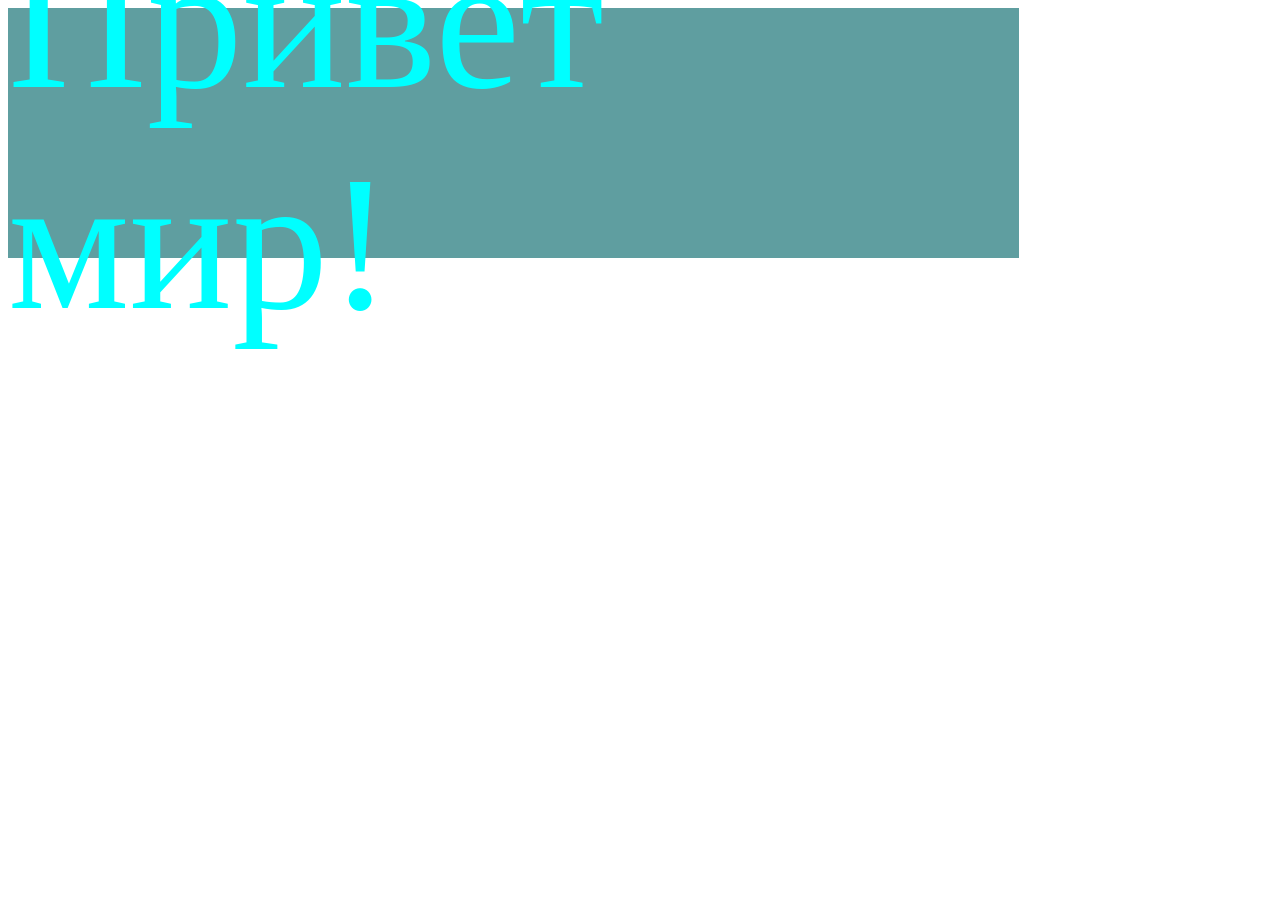
<file: Array/index.html>
<!DOCTYPE html>
<html lang="en">
<head>
    <meta charset="UTF-8">
    <meta http-equiv="X-UA-Compatible" content="IE=edge">
    <meta name="viewport" content="width=device-width, initial-scale=1.0">
    <title>Document</title>

    <link rel="stylesheet" href="style.css">
</head>
<body>
    <div class="mainArticle"><p>Привет мир!</p></div>


    <script src="script.js"></script>
</body>
</html>
</file>
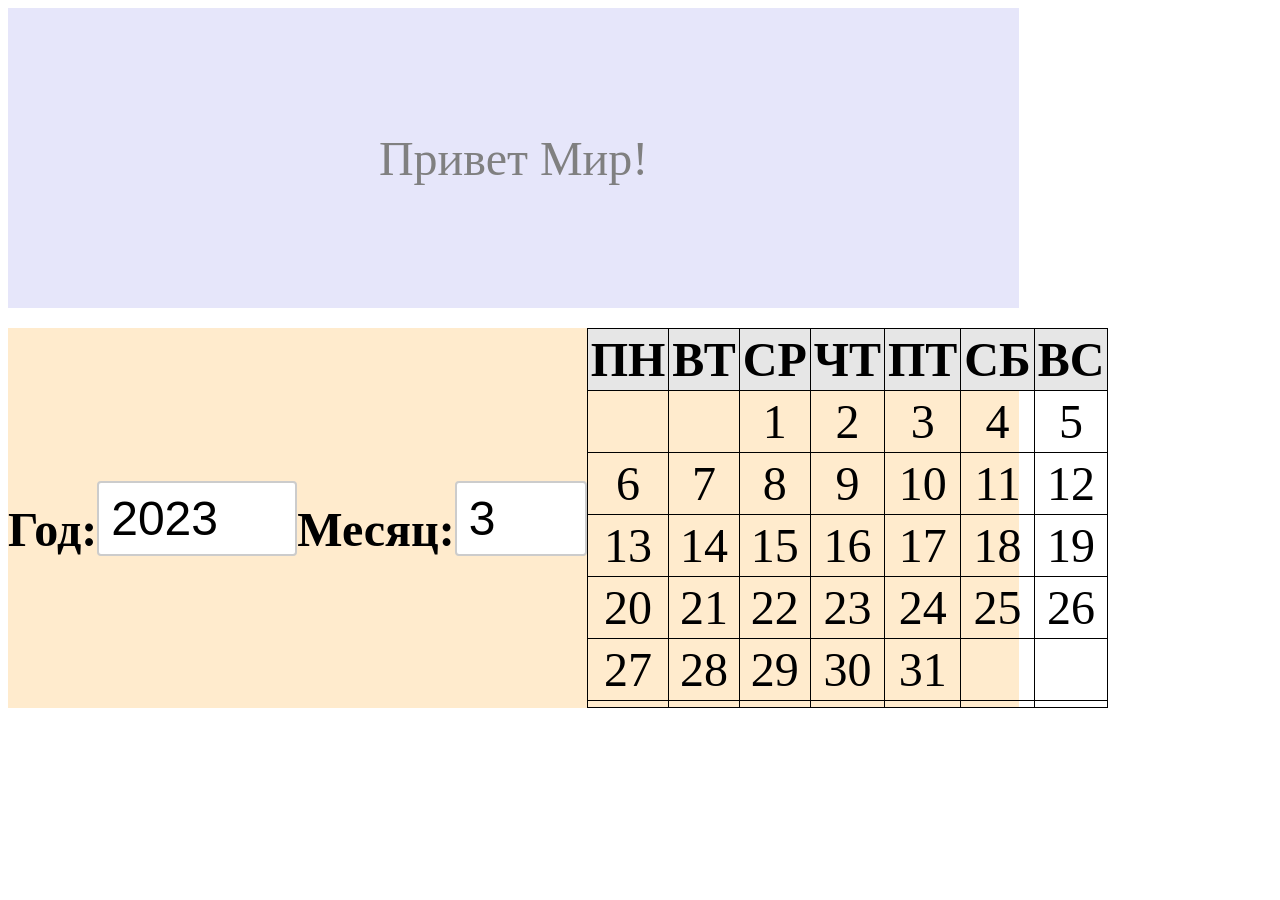
<file: DOM test copy/index.html>
<!DOCTYPE html>
<html lang="en">

<head>
    <meta charset="UTF-8">
    <meta http-equiv="X-UA-Compatible" content="IE=edge">
    <meta name="viewport" content="width=device-width, initial-scale=1.0">

    <link rel="stylesheet" href="style.css">


    <title>forTestAll</title>
</head>

<body>
    <div class="centrWindow">
        <p>Привет Мир!</p>
    </div>

    <div class="container" id="container">

        <label for="year">Год:</label>
        <input type="number" id="year" oninput="logDate()" value='2023'>
        <label for="month">Месяц:</label>
        <input type="number" id="month" oninput="logDate()" value='3' min = 1 max = 12>

    </div>



    <script src="script.js"></script>


</body>

</html>
<!-- 
<table id="table">
    <tr>
        <td>один</td>
        <td>два</td>
    </tr>
    <tr>
        <td>три</td>
        <td>четыре</td>
    </tr>
</table>
<script>
    // выводит содержимое первой строки, второй ячейки
    alert(table.rows[0].cells[1].innerHTML) // "два"
</script> -->
</file>
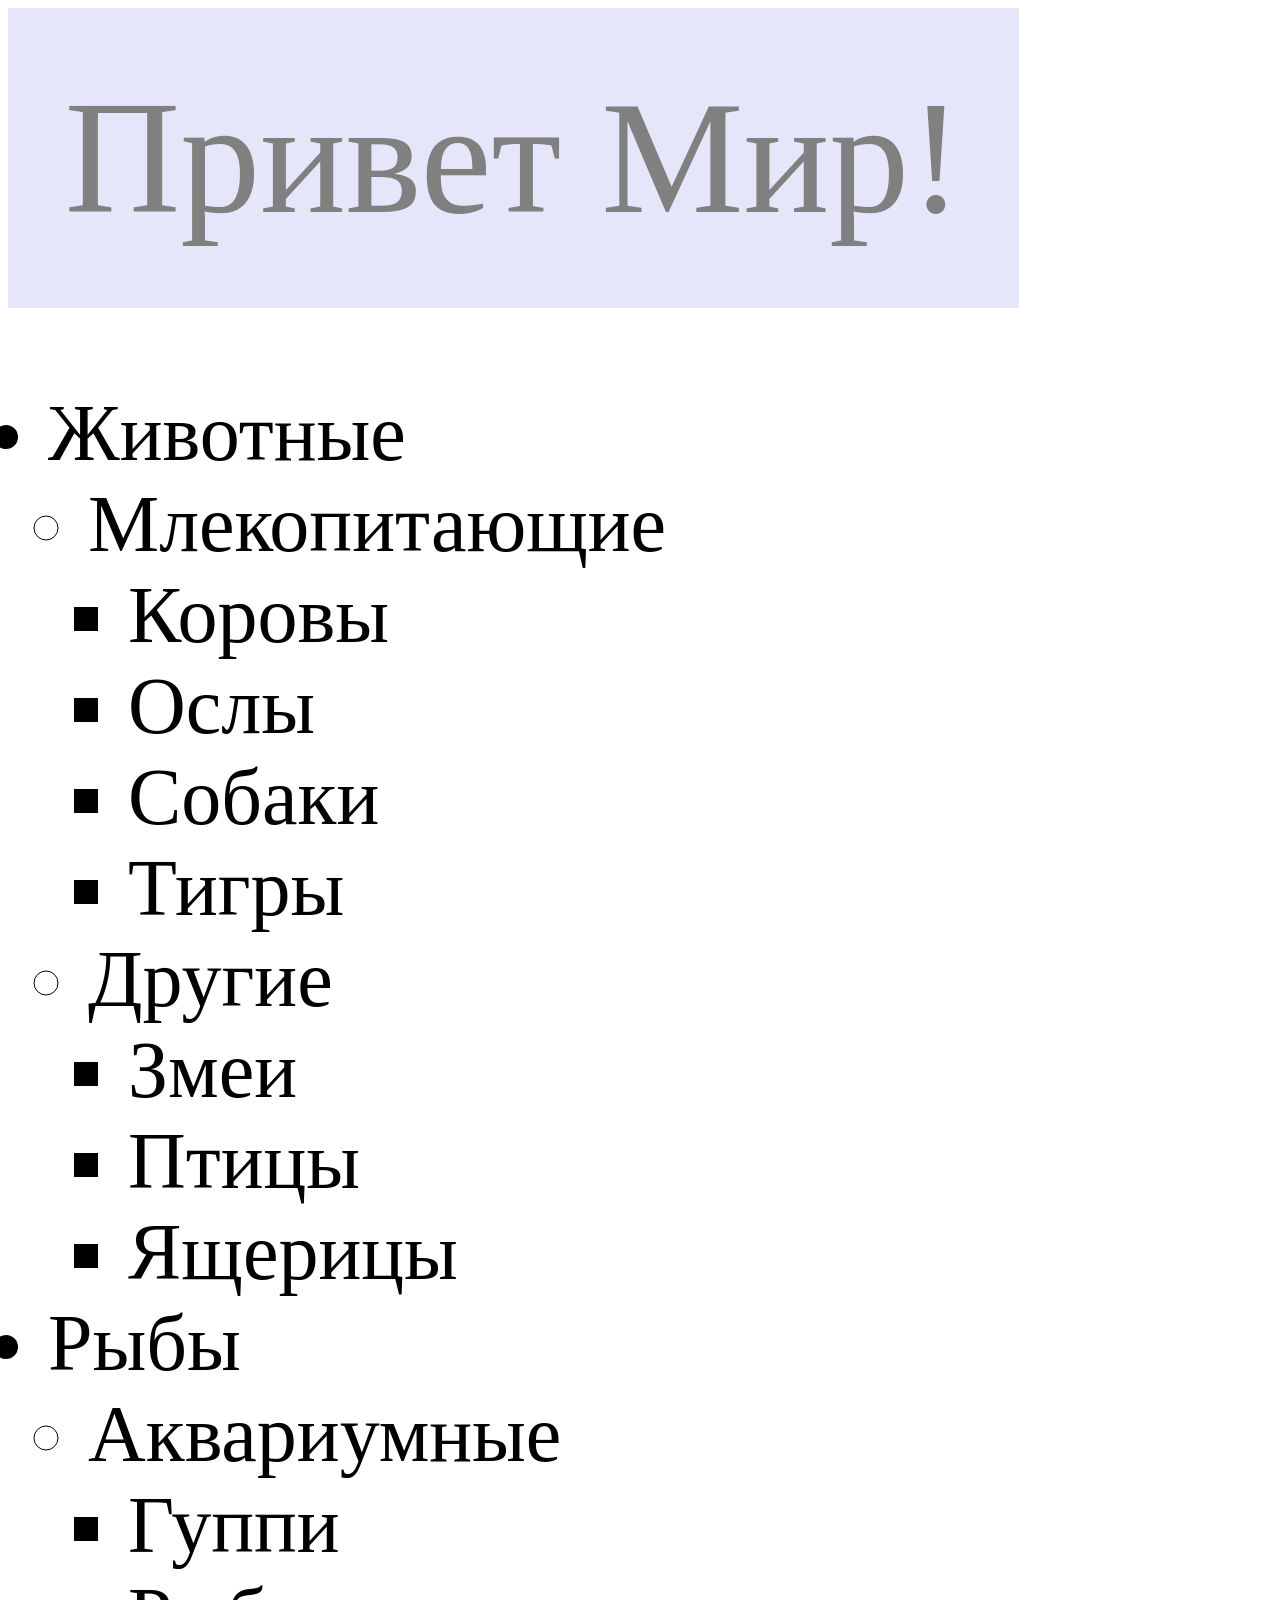
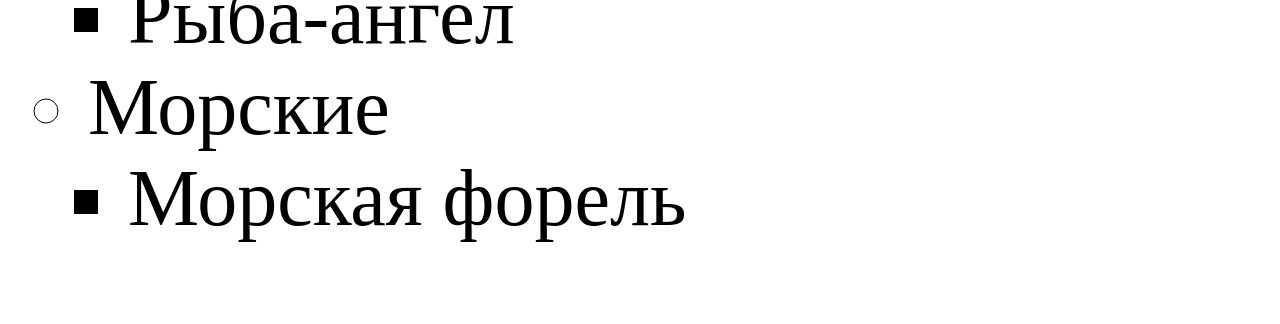
<file: DOM test/index.html>
<!DOCTYPE html>
<html lang="en">

<head>
    <meta charset="UTF-8">
    <meta http-equiv="X-UA-Compatible" content="IE=edge">
    <meta name="viewport" content="width=device-width, initial-scale=1.0">

    <link rel="stylesheet" href="style.css">


    <title>forTestAll</title>
</head>

<body>
    <div class="centrWindow">
        <p>Привет Мир!</p>
    </div>

    <ul>
        <li>Животные
            <ul>
                <li>Млекопитающие
                    <ul>
                        <li>Коровы</li>
                        <li>Ослы</li>
                        <li>Собаки</li>
                        <li>Тигры</li>
                    </ul>
                </li>
                <li>Другие
                    <ul>
                        <li>Змеи</li>
                        <li>Птицы</li>
                        <li>Ящерицы</li>
                    </ul>
                </li>
            </ul>
        </li>
        <li>Рыбы
            <ul>
                <li>Аквариумные
                    <ul>
                        <li>Гуппи</li>
                        <li>Рыба-ангел</li>
                    </ul>
                </li>
                <li>Морские
                    <ul>
                        <li>Морская форель</li>
                    </ul>
                </li>
            </ul>
        </li>
    </ul>

    <script src="script.js"></script>


</body>

</html>
</file>
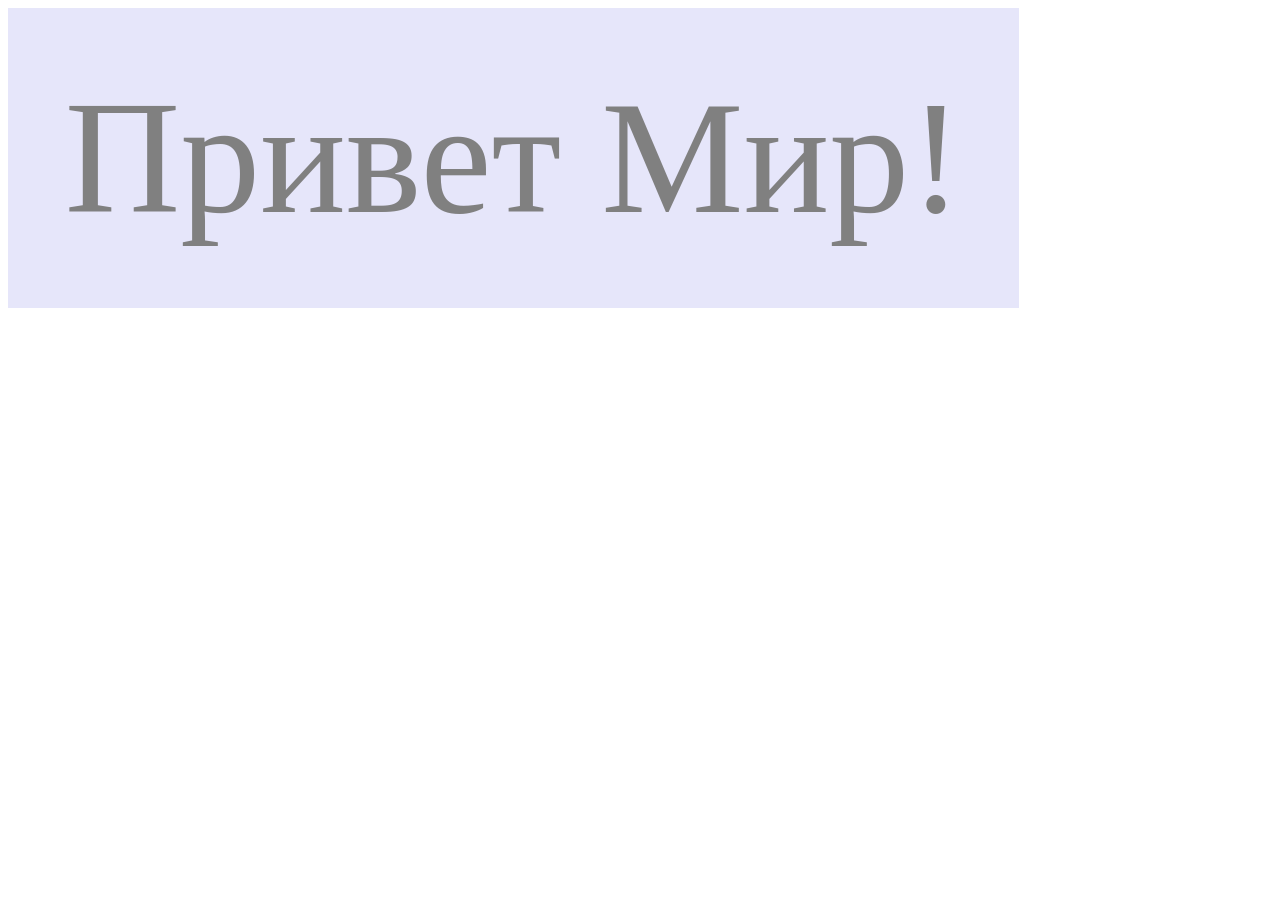
<file: forTest!/index.html>
<!DOCTYPE html>
<html lang="en">
<head>
    <meta charset="UTF-8">
    <meta http-equiv="X-UA-Compatible" content="IE=edge">
    <meta name="viewport" content="width=device-width, initial-scale=1.0">
    
    <link rel="stylesheet" href="style.css">
    

    <title>forTestAll</title>
</head>
<body>
        <div class="centrWindow"><p>Привет Мир!</p></div>



        <script src="script.js"></script>   
        
    
</body>
</html>
</file>
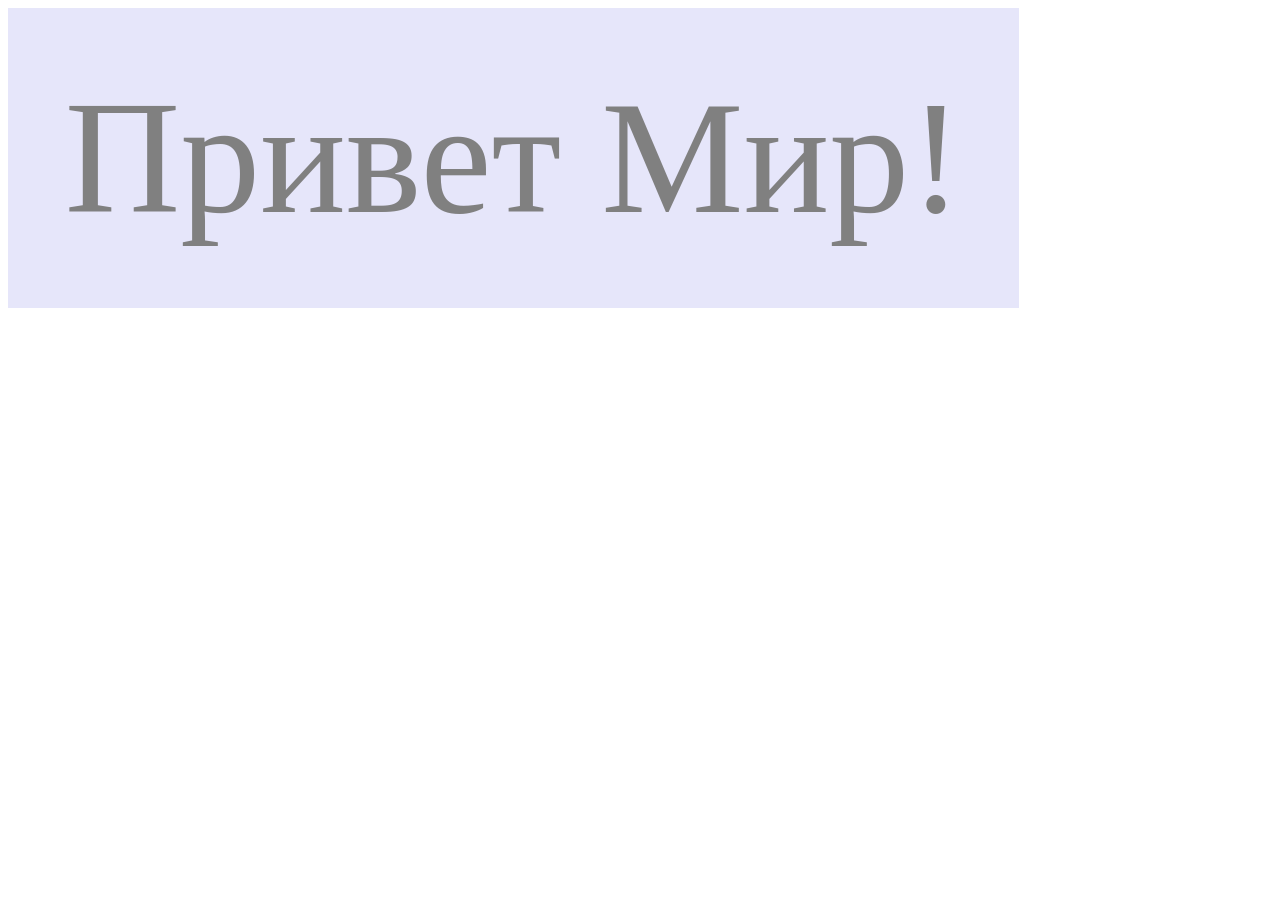
<file: forTest/index.html>
<!DOCTYPE html>
<html lang="en">
<head>
    <meta charset="UTF-8">
    <meta http-equiv="X-UA-Compatible" content="IE=edge">
    <meta name="viewport" content="width=device-width, initial-scale=1.0">
    
    <link rel="stylesheet" href="style.css">
    <script src="script.js"></script>

    <title>forTestAll</title>
</head>
<body>
        <div class="centrWindow"><p>Привет Мир!</p></div>
    
    
</body>
</html>
</file>
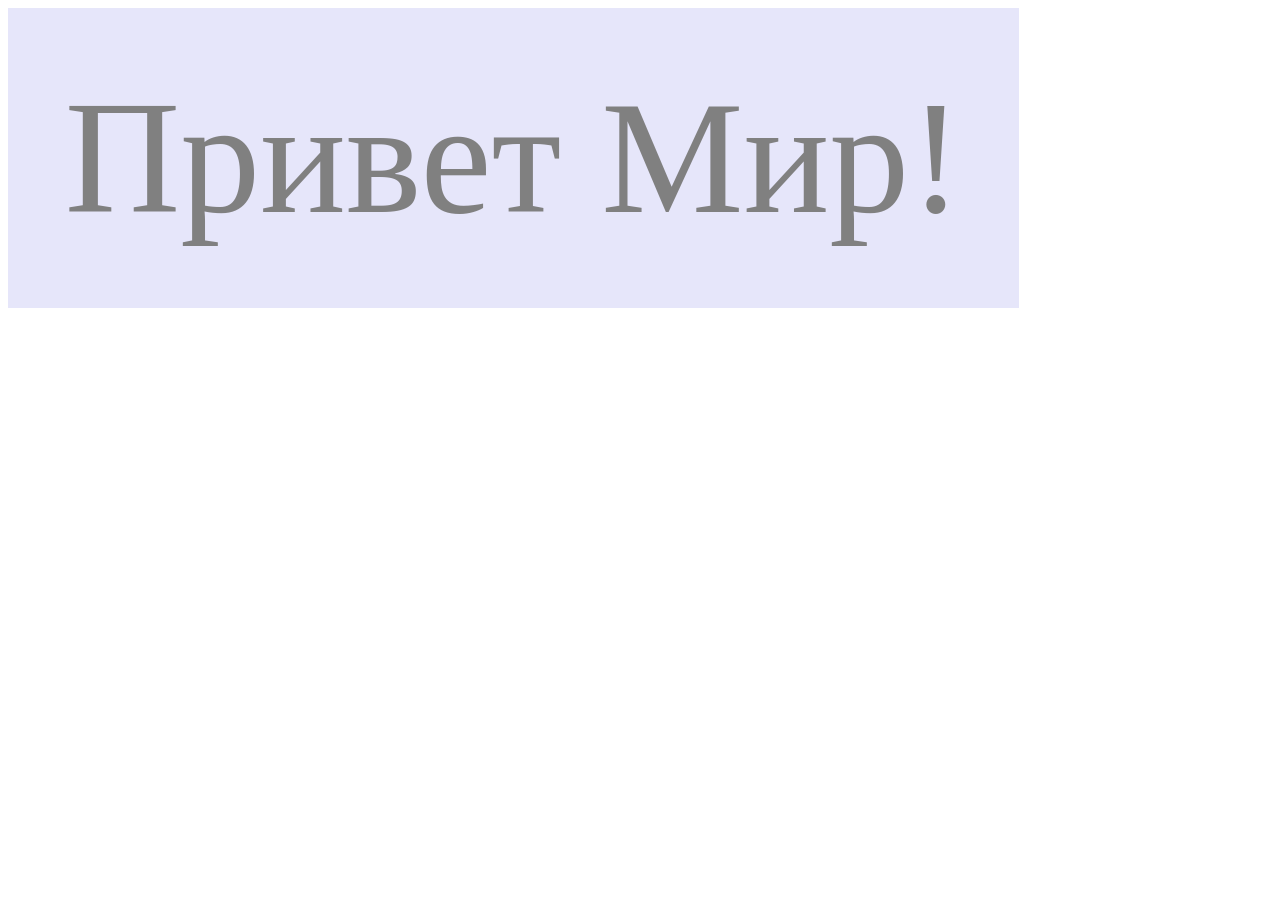
<file: Object copy/index.html>
<!DOCTYPE html>
<html lang="en">

<head>
    <meta charset="UTF-8">
    <meta http-equiv="X-UA-Compatible" content="IE=edge">
    <meta name="viewport" content="width=device-width, initial-scale=1.0">

    <link rel="stylesheet" href="style.css">


    <title>forTestAll</title>
</head>

<body>
    <div class="centrWindow">
        <p>Привет Мир!</p>
    </div>

    <script src="script2.js"></script>


</body>

</html>
</file>
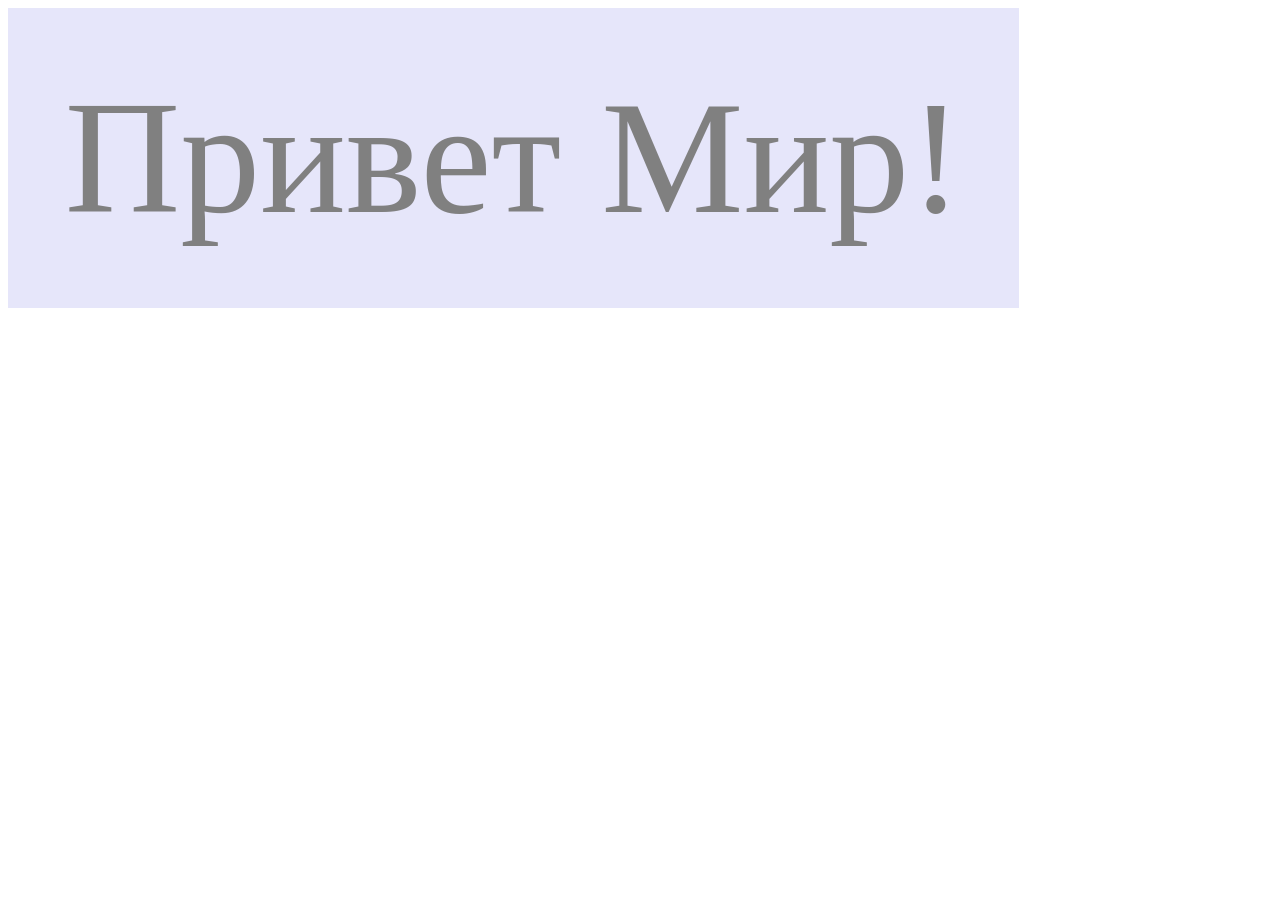
<file: Object/index.html>
<!DOCTYPE html>
<html lang="en">

<head>
    <meta charset="UTF-8">
    <meta http-equiv="X-UA-Compatible" content="IE=edge">
    <meta name="viewport" content="width=device-width, initial-scale=1.0">

    <link rel="stylesheet" href="style.css">


    <title>forTestAll</title>
</head>

<body>
    <div class="centrWindow">
        <p>Привет Мир!</p>
    </div>



    <!-- <script src="script.js"></script> -->
    <script src="script2.js"></script>
    <script>

        class Clock {

            constructor(template) {
                this.template = template;
            }

            timer;

            render() {
                let date = new Date();

                let hours = date.getHours();
                if (hours < 10) hours = '0' + hours;

                let mins = date.getMinutes();
                if (mins < 10) mins = '0' + mins;

                let secs = date.getSeconds();
                if (secs < 10) secs = '0' + secs;
                // console.log(this.template);

                let output = this.template
                    .replace('h', hours)
                    .replace('m', mins)
                    .replace('s', secs);


                console.log(output);

                // console.log(`${hours}:${mins}:${secs}`);
            }

            stop() {
                clearInterval(timer);
            }

            start() {
                this.render();
                this.timer = setInterval(() => this.render(), 1000);
            }

        }

        let clock = new Clock('h:m:s');
        clock.start();

    </script>


</body>

</html>
</file>
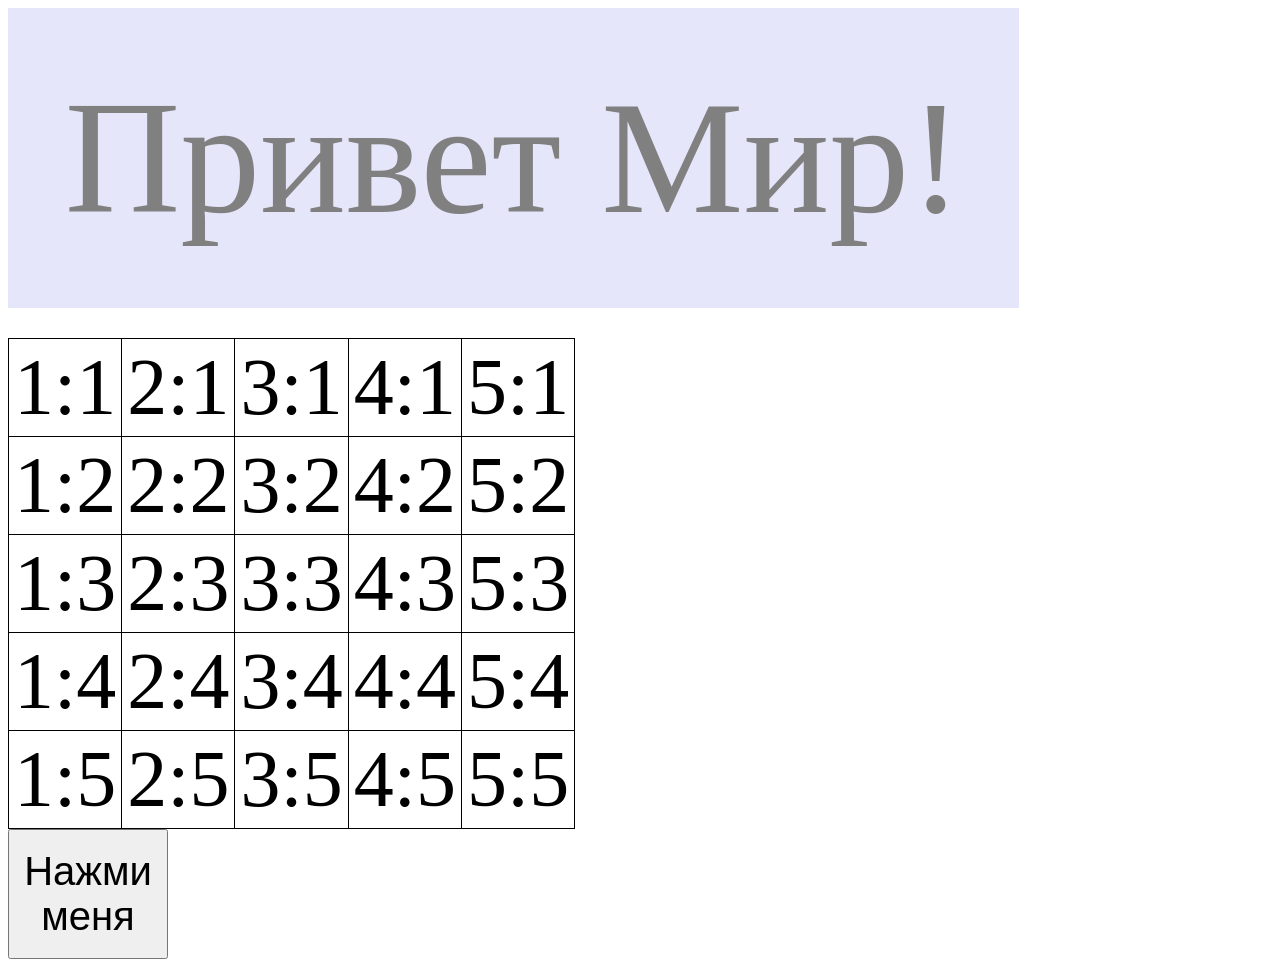
<file: DOM/1.Разукрась поля таблицы по кнопке/index.html>
<!DOCTYPE html>
<html lang="en">

<head>
    <meta charset="UTF-8">
    <meta http-equiv="X-UA-Compatible" content="IE=edge">
    <meta name="viewport" content="width=device-width, initial-scale=1.0">

    <link rel="stylesheet" href="style.css">


    <title>forTestAll</title>
</head>

<body>
    <div class="centrWindow">
        <p>Привет Мир!</p>
    </div>

    <table>
        <tr>
            <td>1:1</td>
            <td>2:1</td>
            <td>3:1</td>
            <td>4:1</td>
            <td>5:1</td>
        </tr>
        <tr>
            <td>1:2</td>
            <td>2:2</td>
            <td>3:2</td>
            <td>4:2</td>
            <td>5:2</td>
        </tr>
        <tr>
            <td>1:3</td>
            <td>2:3</td>
            <td>3:3</td>
            <td>4:3</td>
            <td>5:3</td>
        </tr>
        <tr>
            <td>1:4</td>
            <td>2:4</td>
            <td>3:4</td>
            <td>4:4</td>
            <td>5:4</td>
        </tr>
        <tr>
            <td>1:5</td>
            <td>2:5</td>
            <td>3:5</td>
            <td>4:5</td>
            <td>5:5</td>
        </tr>
    </table>

    <button onclick="myFunction()">Нажми меня</button>


    <script src="script2.js"></script>



</body>

</html>
</file>
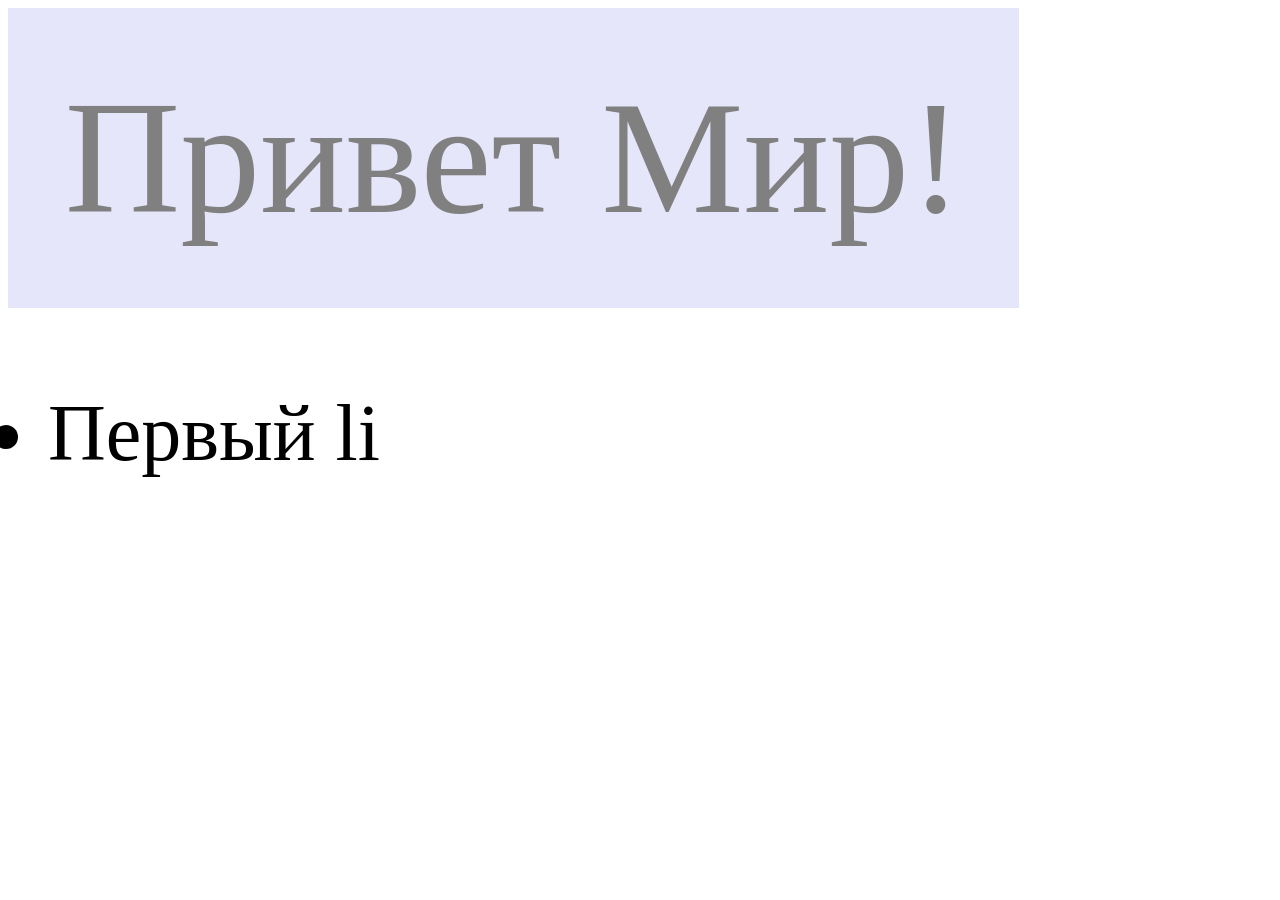
<file: DOM/4.Создание ul из prompt/index.html>
<!DOCTYPE html>
<html lang="en">

<head>
    <meta charset="UTF-8">
    <meta http-equiv="X-UA-Compatible" content="IE=edge">
    <meta name="viewport" content="width=device-width, initial-scale=1.0">

    <link rel="stylesheet" href="style.css">


    <title>forTestAll</title>
</head>

<body>
    <div class="centrWindow">
        <p>Привет Мир!</p>
    </div>

    <ul class="ulForInsert">
        <li>Первый li</li>

    </ul>

    <script src="script.js"></script>


</body>

</html>
</file>
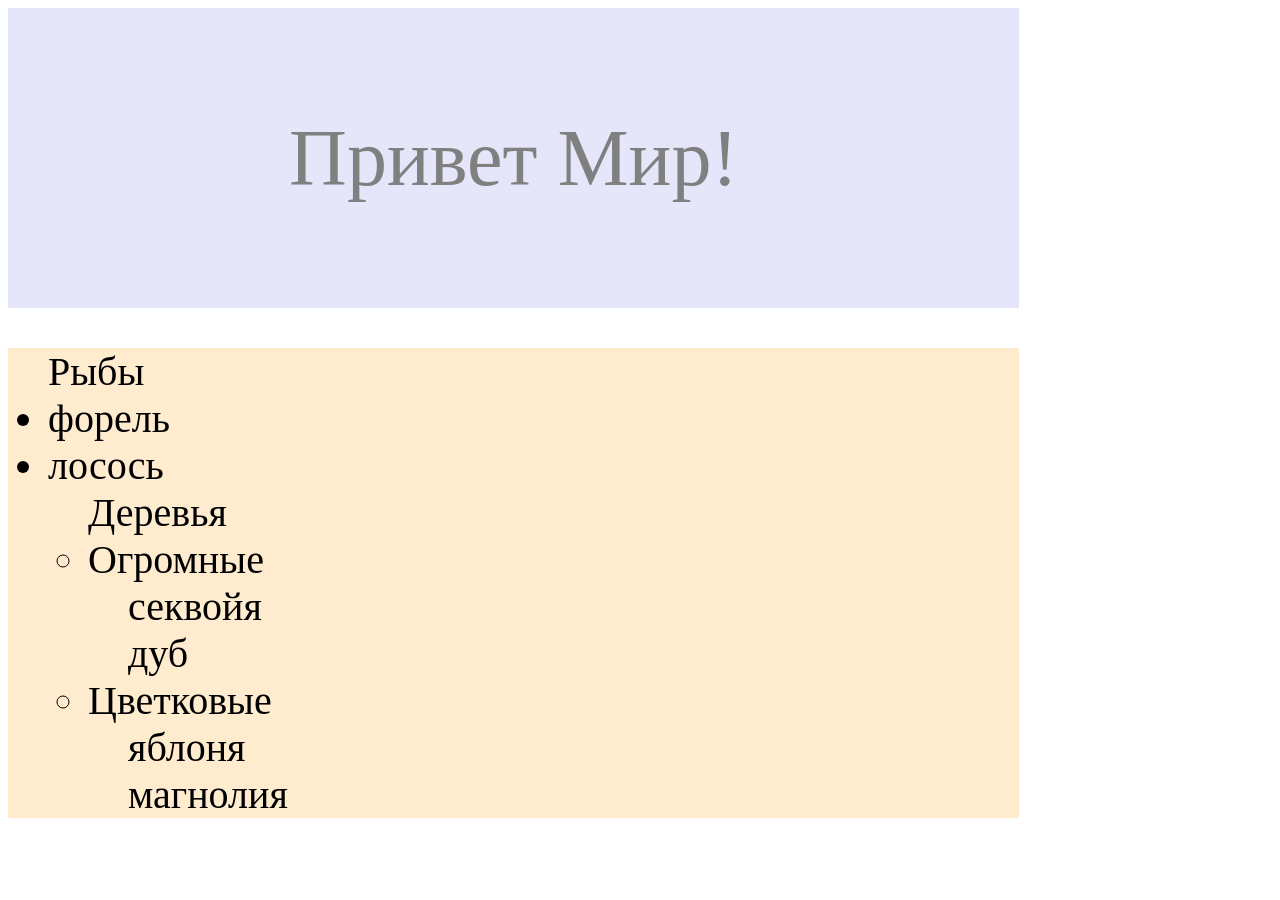
<file: DOM/5.Многоуровневый список из объекта/index.html>
<!DOCTYPE html>
<html lang="en">

<head>
    <meta charset="UTF-8">
    <meta http-equiv="X-UA-Compatible" content="IE=edge">
    <meta name="viewport" content="width=device-width, initial-scale=1.0">

    <link rel="stylesheet" href="style.css">


    <title>forTestAll</title>
</head>

<body>
    <div class="centrWindow">
        <p>Привет Мир!</p>
    </div>

    <div class="container" id="container"></div>

    <script src="script.js"></script>


</body>

</html>
</file>
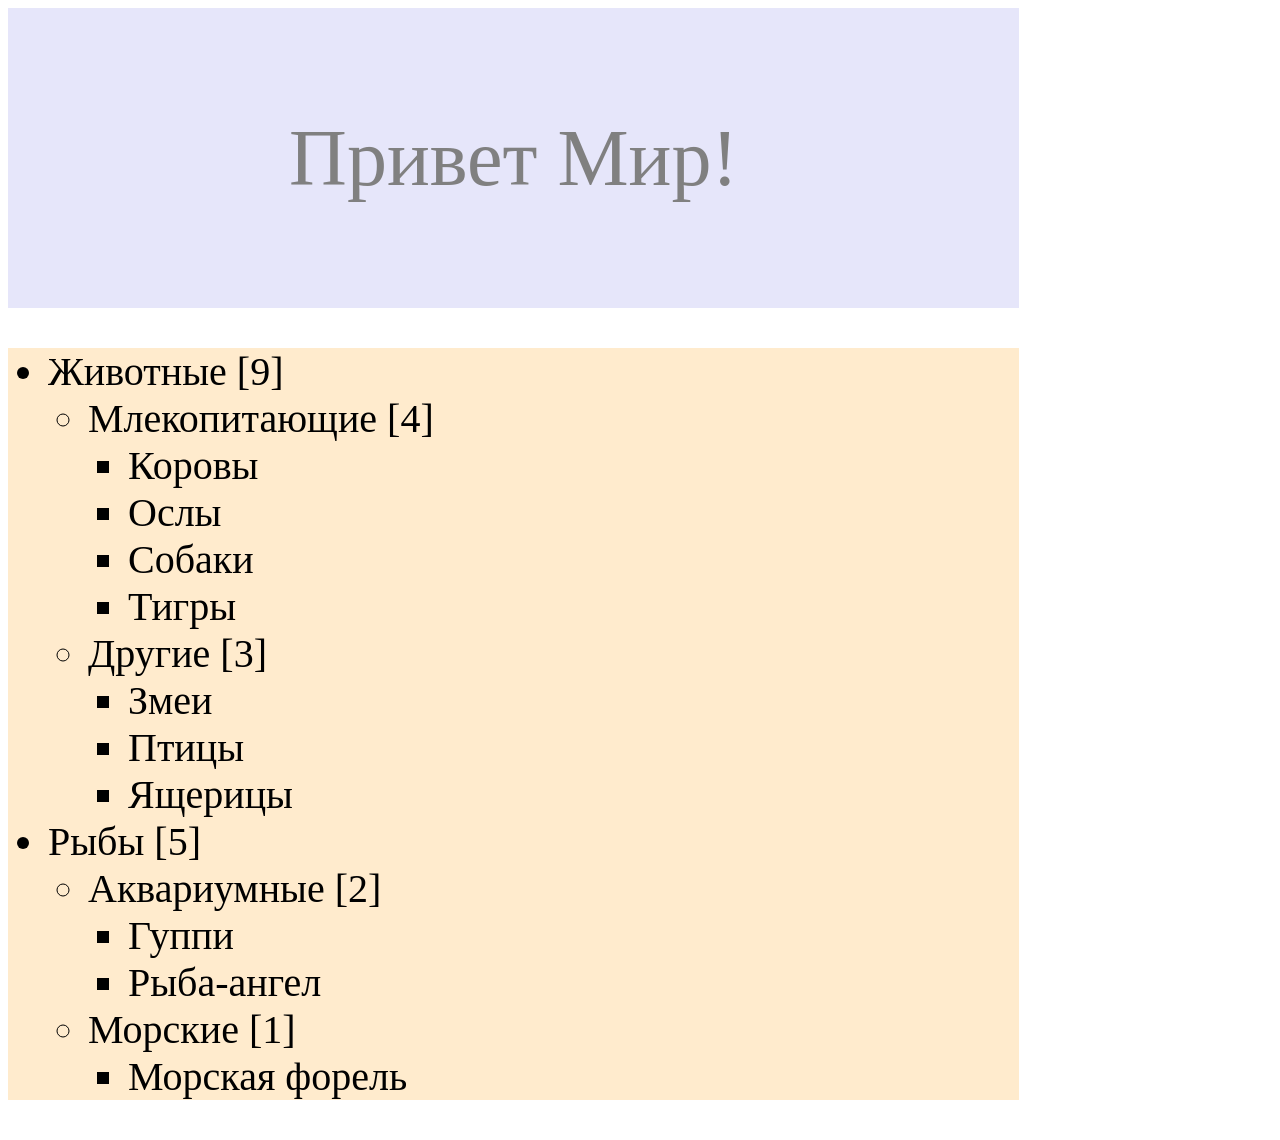
<file: DOM/6.Добавляем число потомков к списку/index.html>
<!DOCTYPE html>
<html lang="en">

<head>
    <meta charset="UTF-8">
    <meta http-equiv="X-UA-Compatible" content="IE=edge">
    <meta name="viewport" content="width=device-width, initial-scale=1.0">

    <link rel="stylesheet" href="style.css">


    <title>forTestAll</title>
</head>

<body>
    <div class="centrWindow">
        <p>Привет Мир!</p>
    </div>

    <div class="container" id="container">

        <ul>
            <li>Животные
                <ul>
                    <li>Млекопитающие
                        <ul>
                            <li>Коровы</li>
                            <li>Ослы</li>
                            <li>Собаки</li>
                            <li>Тигры</li>
                        </ul>
                    </li>
                    <li>Другие
                        <ul>
                            <li>Змеи</li>
                            <li>Птицы</li>
                            <li>Ящерицы</li>
                        </ul>
                    </li>
                </ul>
            </li>
            <li>Рыбы
                <ul>
                    <li>Аквариумные
                        <ul>
                            <li>Гуппи</li>
                            <li>Рыба-ангел</li>
                        </ul>
                    </li>
                    <li>Морские
                        <ul>
                            <li>Морская форель</li>
                        </ul>
                    </li>
                </ul>
            </li>
        </ul>




    </div>

    <script src="script.js"></script>


</body>

</html>
</file>
<file: Array/style.css>
.mainArticle {
    width: 80%;
    height: 250px;
    
    background-color: cadetblue;
    color: aqua;

    font-size: 12em;

    display: flex;
    justify-content: center;
    align-items: center;
}
</file>
<file: DOM test copy/style.css>
body {
    font-size: 1em;
}

button {
    height: 130px;
    width: 160px;
    font-size: 0.5em;
}

.centrWindow {

    width: 80%;
    height: 300px;
    background-color: lavender;

    display: flex;
    align-items: center;
    justify-content: center;

    font-size: 3em;

    color: gray;
    text-align: center;

}

.container {
    width: 80%;
    min-height: 300px;
    height: auto;

    font-size: 3em;

    margin-top: 20px;
    background-color: blanchedalmond;

    display: flex;
    align-items: center;
    justify-content: space-evenly;
    flex-direction: row;
}

input[type="number"] {
    padding: 8px 12px;
    border: 2px solid #ccc;
    border-radius: 4px;
    box-sizing: border-box;
    margin: 8px 0;
    font-size: 1em;
    max-width: 200px;
  }
  
  label {
    
    font-weight: bold;
    display: block;
    margin-bottom: 8px;
    margin-top: 30px;
  }

table {
    border-collapse: collapse;
  }

  td,
  th {
    border: 1px solid black;
    padding: 3px;
    text-align: center;
  }

  th {
    font-weight: bold;
    background-color: #E6E6E6;
  }
</file>
<file: DOM test/style.css>
body {
font-size: 5em;
}

button {
    height: 130px;
    width: 160px;
    font-size: 0.5em;
}

.centrWindow {

    width: 80%;
    height: 300px;
    background-color: lavender;

    display: flex;
    align-items: center;
    justify-content: center;

    font-size: 2em;

    color: gray;
    text-align: center;

}

table {
    border-collapse: collapse;
    margin-top: 30px;
}

td {
    border: 1px solid black;
    padding: 3px 5px;
}
</file>
<file: forTest!/style.css>
.centrWindow {

    width: 80%;
    height: 300px;
    background-color: lavender;

    display: flex; 
    align-items: center;
    justify-content: center;

    font-size: 10em;

    color: gray;
    text-align: center;

}
</file>
<file: forTest/style.css>
.centrWindow {

    width: 80%;
    height: 300px;
    background-color: lavender;

    display: flex; 
    align-items: center;
    justify-content: center;

    font-size: 10em;

    color: gray;
    text-align: center;

}
</file>
<file: Object copy/style.css>
body {
font-size: 5em;
}

button {
    height: 130px;
    width: 160px;
    font-size: 0.5em;
}

.centrWindow {

    width: 80%;
    height: 300px;
    background-color: lavender;

    display: flex;
    align-items: center;
    justify-content: center;

    font-size: 2em;

    color: gray;
    text-align: center;

}

table {
    border-collapse: collapse;
    margin-top: 30px;
}

td {
    border: 1px solid black;
    padding: 3px 5px;
}
</file>
<file: Object/style.css>
.centrWindow {

    width: 80%;
    height: 300px;
    background-color: lavender;

    display: flex; 
    align-items: center;
    justify-content: center;

    font-size: 10em;

    color: gray;
    text-align: center;

}
</file>
<file: DOM/1.Разукрась поля таблицы по кнопке/style.css>
body {
font-size: 5em;
}

button {
    height: 130px;
    width: 160px;
    font-size: 0.5em;
}

.centrWindow {

    width: 80%;
    height: 300px;
    background-color: lavender;

    display: flex;
    align-items: center;
    justify-content: center;

    font-size: 2em;

    color: gray;
    text-align: center;

}

table {
    border-collapse: collapse;
    margin-top: 30px;
}

td {
    border: 1px solid black;
    padding: 3px 5px;
}
</file>
<file: DOM/4.Создание ul из prompt/style.css>
body {
font-size: 5em;
}

button {
    height: 130px;
    width: 160px;
    font-size: 0.5em;
}

.centrWindow {

    width: 80%;
    height: 300px;
    background-color: lavender;

    display: flex;
    align-items: center;
    justify-content: center;

    font-size: 2em;

    color: gray;
    text-align: center;

}

table {
    border-collapse: collapse;
    margin-top: 30px;
}

td {
    border: 1px solid black;
    padding: 3px 5px;
}
</file>
<file: DOM/5.Многоуровневый список из объекта/style.css>
body {
    font-size: 5em;
}

button {
    height: 130px;
    width: 160px;
    font-size: 0.5em;
}

.centrWindow {

    width: 80%;
    height: 300px;
    background-color: lavender;

    display: flex;
    align-items: center;
    justify-content: center;

    font-size: 1em;

    color: gray;
    text-align: center;

}

.container {
    width: 80%;
    min-height: 300px;
    height: auto;

    font-size: 0.5em;

    margin-top: 20px;
    background-color: blanchedalmond;
}

table {
    border-collapse: collapse;
    margin-top: 30px;
}

td {
    border: 1px solid black;
    padding: 3px 5px;
}
</file>
<file: DOM/6.Добавляем число потомков к списку/style.css>
body {
    font-size: 5em;
}

button {
    height: 130px;
    width: 160px;
    font-size: 0.5em;
}

.centrWindow {

    width: 80%;
    height: 300px;
    background-color: lavender;

    display: flex;
    align-items: center;
    justify-content: center;

    font-size: 1em;

    color: gray;
    text-align: center;

}

.container {
    width: 80%;
    min-height: 300px;
    height: auto;

    font-size: 0.5em;

    margin-top: 20px;
    background-color: blanchedalmond;
}

table {
    border-collapse: collapse;
    margin-top: 30px;
}

td {
    border: 1px solid black;
    padding: 3px 5px;
}
</file>
